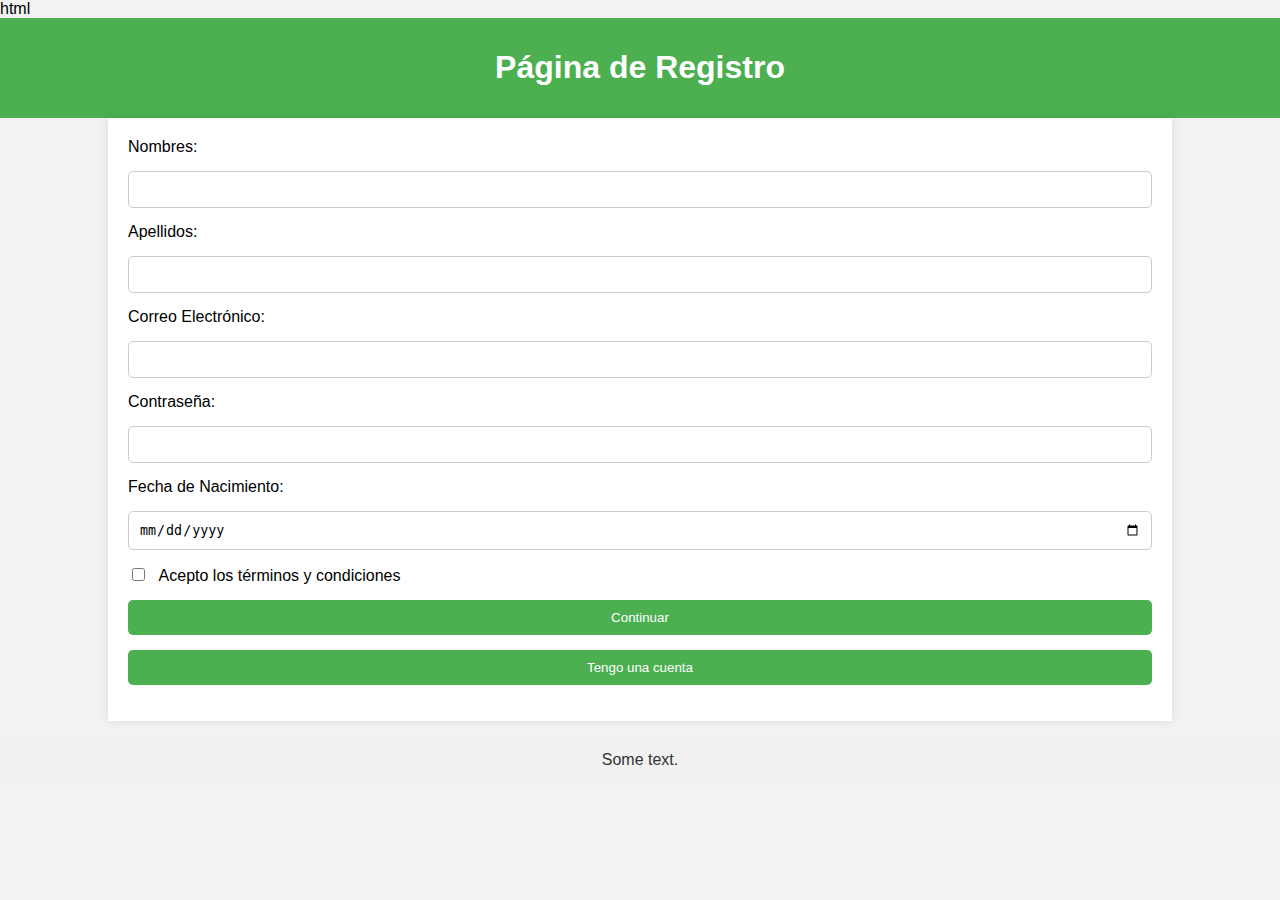
<file: pagina/noticias/2.html>
html
<!DOCTYPE html>
<html lang="es">
<head>
    <meta charset="UTF-8">
    <meta name="viewport" content="width=device-width, initial-scale=1.0">
    <title>Formulario de Registro</title>
    <style>
        body {
            font-family: Arial, sans-serif;
            margin: 0;
            padding: 0;
            background-color: #f2f2f2;
        }
        .container {
            width: 80%;
            margin: auto;
            background-color: #fff;
            padding: 20px;
            box-shadow: 0 0 10px rgba(0, 0, 0, 0.1);
        }
        header {
            text-align: center;
            padding: 10px 0;
            background-color: #4CAF50;
            color: white;
        }
        form {
            display: flex;
            flex-direction: column;
            gap: 15px;
        }
        input[type="text"], input[type="email"], input[type="password"], input[type="date"] {
            width: 100%;
            padding: 10px;
            border: 1px solid #ccc;
            border-radius: 5px;
        }
        input[type="checkbox"] {
            margin-right: 10px;
        }
        button {
            padding: 10px;
            border: none;
            border-radius: 5px;
            background-color: #4CAF50;
            color: white;
            cursor: pointer;
        }
        button:hover {
            background-color: #45a049;
        }
        .footer-text {
            text-align: center;
            padding: 10px;
            background-color: #f1f1f1;
            color: #333;
            margin-top: 20px;
        }
    </style>
    <script>
        function redirectToHomePage() {
            window.location.href = "file:///C:/Users/rixon/OneDrive/Documentos/pagina%20w/html.html";
        }
    </script>
</head>
<body>
    <header>
        <h1>Página de Registro</h1>
    </header>
    <div class="container">
        <form onsubmit="event.preventDefault(); redirectToHomePage();">
            <label for="firstName">Nombres:</label>
            <input type="text" id="firstName" name="firstName" required>

            <label for="lastName">Apellidos:</label>
            <input type="text" id="lastName" name="lastName" required>

            <label for="email">Correo Electrónico:</label>
            <input type="email" id="email" name="email" required>

            <label for="password">Contraseña:</label>
            <input type="password" id="password" name="password" required>

            <label for="dob">Fecha de Nacimiento:</label>
            <input type="date" id="dob" name="dob" required>

            <label>
                <input type="checkbox" required>
                Acepto los términos y condiciones
            </label>

            <button type="submit">Continuar</button>
            <button type="button">Tengo una cuenta</button>
        </form>
    </div>
    <div class="footer-text">
        Some text.
    </div>
</body>
</html>
</file>
